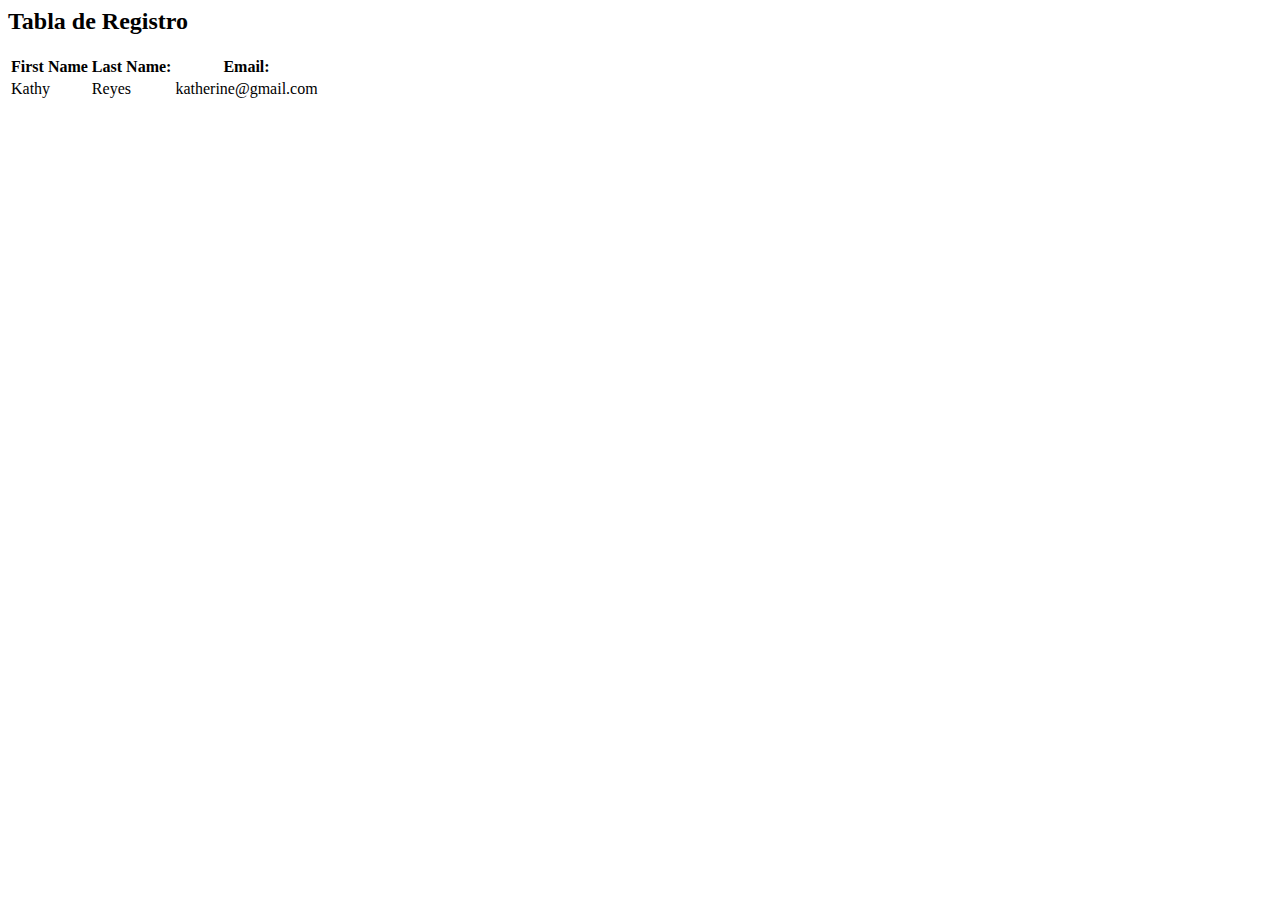
<file: src/app/principal/profile/profile.component.html>
<body>
    <h2 class="text-center" id="titulo">Tabla de Registro</h2>
    <section class="container-sm">
  

    <table class="table table-hover text-center">
        <thead class="table-primary">
            <tr >
                <th>First Name</th>
                <th>Last Name:</th>
                <th>Email:</th>
            </tr>
        </thead>
        <tbody>
            <tr>
                <td class="table-warning">Kathy</td>
                <td class="table-warning">Reyes</td>
                <td class="table-warning">katherine@gmail.com</td>
            </tr>
        </tbody>
    </table>
</section>
</body>
</file>
